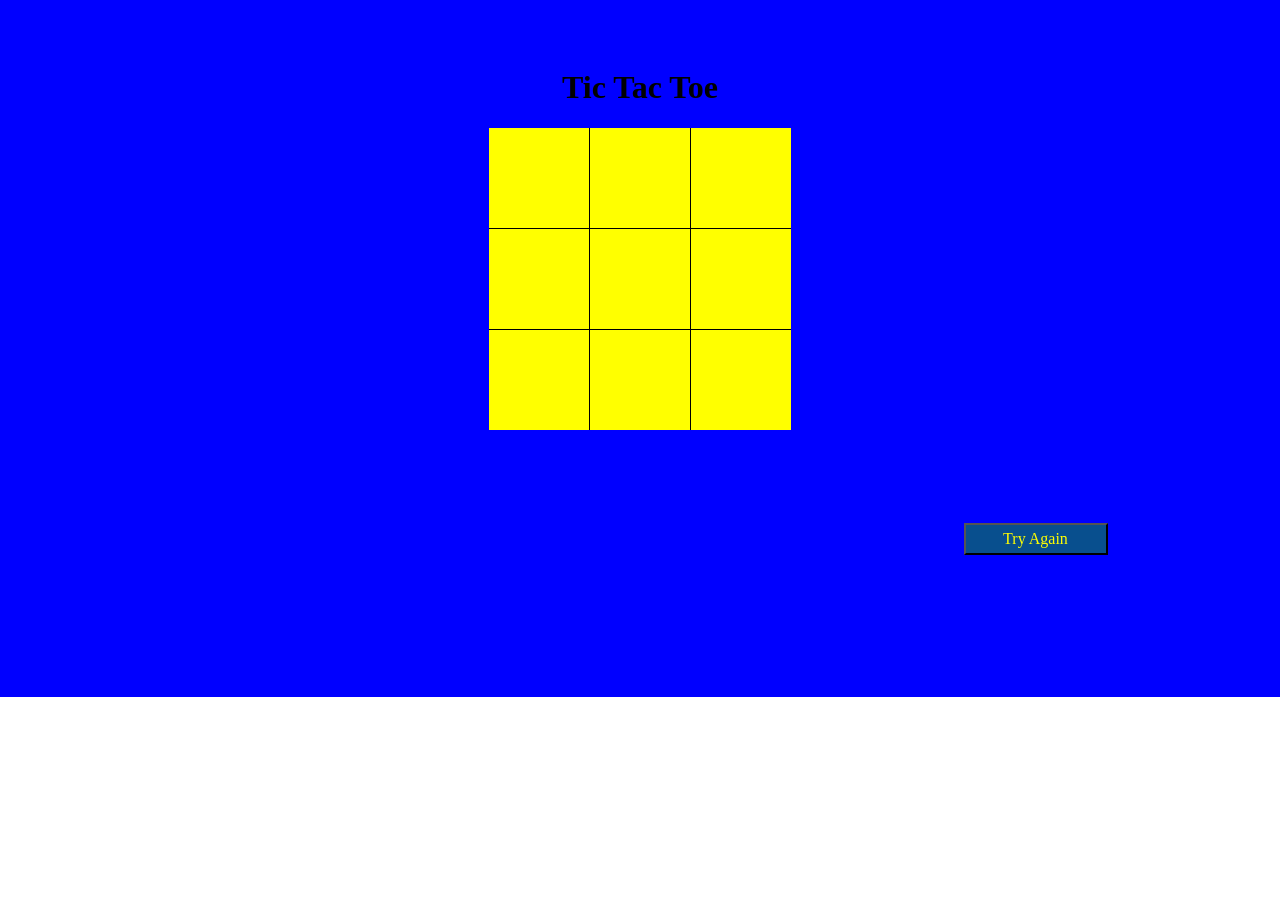
<file: index1.html>
<!DOCTYPE html>
<html lang="en">

<head>
    <meta charset="UTF-8">
    <meta name="viewport" content="width=device-width, initial-scale=1.0">
    <meta http-equiv="X-UA-Compatible" content="ie=edge">
    <title>Tic Tac Toe</title>
    <script src="https://code.jquery.com/jquery-3.3.1.min.js"></script>
    <link rel="stylesheet" href="styles1.css">
    
</head>

<body>
    <div id="board">
        <h1>Tic Tac Toe</h1>
        <h2 id="result"></h2>


        <div class="row">
            <div class="top left cell"></div>
            <div class="top middle cell"></div>
            <div class="top right cell"></div>
        </div>
        
        <div class="row">
            <div class="middle left cell"></div>
            <div class="middle center cell"></div>
            <div class="middle right cell"></div>
        </div>
        
        <div class="row">
             <div class="bottom left cell"></div>
             <div class="bottom middle cell"></div>
             <div class="bottom right cell"></div>
        </div>
        <button class="button">Try Again</button>
    </div>
   

    <script src="app1.js"></script>
</body>

</html>
</file>
<file: styles1.css>
body {
    margin: 0;
    padding: 0;
}

#result {
    set alert here---------

}


#board {
    padding-top: 3em;
    padding-bottom: 3em;
    text-align: center;
    background: blue;

}


.row {
    height: 100px;
    width: 302px;
    clear: both;
    margin: 0 auto;

}

.row div {
    float: left;
    width: 100px;
    height: 100px;
    font-size: 4em;
    line-height: 1.5em;
}


.row div:hover {
    cursor: -webkit-grabbing;
}

.cell {
    height: 100px;
    width: 100px;
    background: yellow;

}

.top {
    border-bottom: 1px black solid;

}


.middle {

}


.bottom {
    border-top: 1px black solid;

}

.left {
    border-right: 1px black solid;
}

.right {
    border-left: 1px black solid;
}

/* FINISH MAKING BUTTON RESET WITH FUNCTIONS/EVENTLISTENER */
.button {
    width: 9em;
    height: 2em;
    margin: 94px;
    box-shadow: blue;
    background-color: #084f8e;
    text-align: center;
    font-family: serif;
    font-size: 1em;
    text-decoration-color: blanchedalmond;
    color: yellow;
</file>
